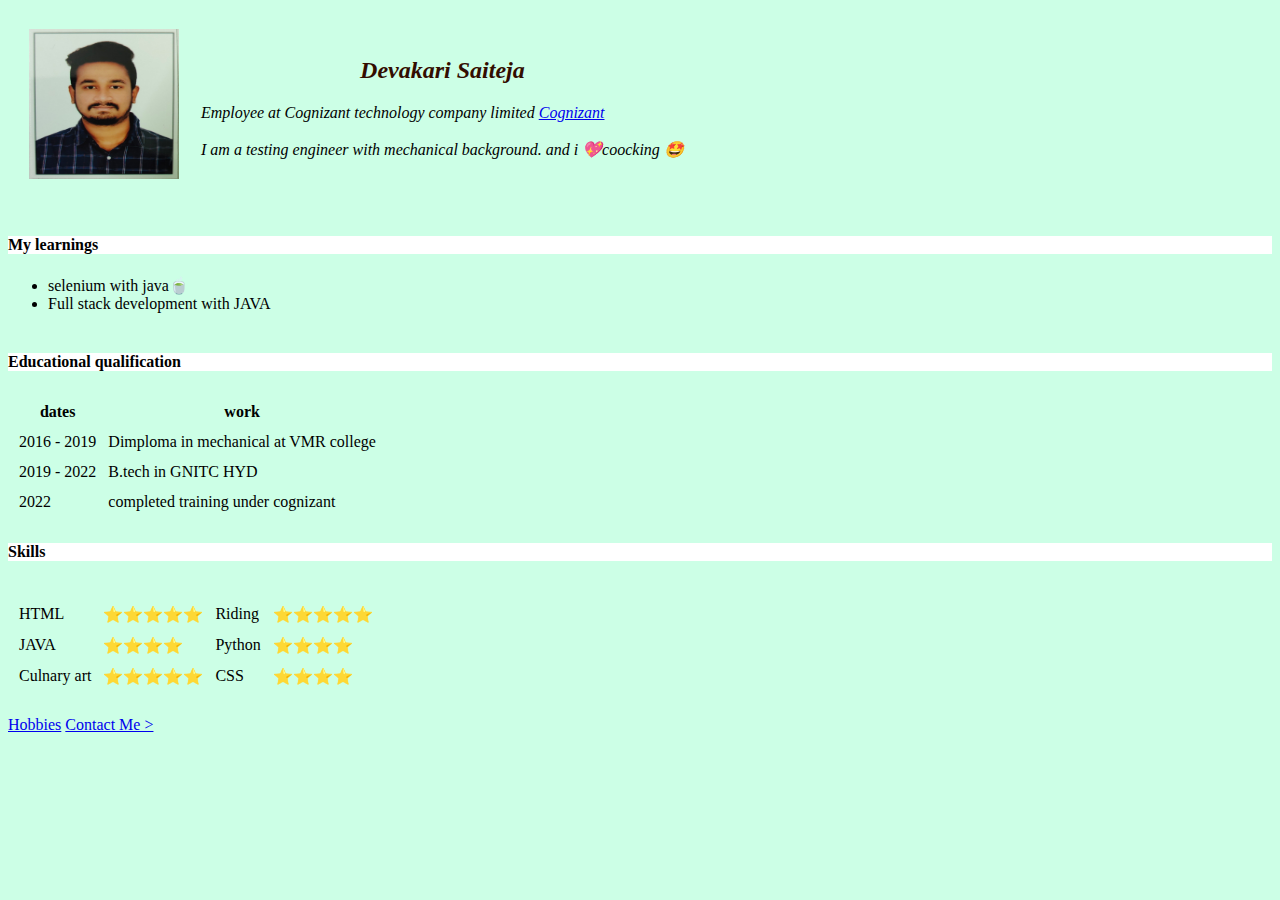
<file: index.html>
<!DOCTYPE html>
<html lang="en" dir="ltr">
  <head>
    <meta charset="utf-8">
    <title>Data</title>
    <link rel="stylesheet" href="D:\Full Stack Development\HTML-Presonal\css\styles.CSS">
    
    <style>
      
  body{
    background-color:#ccffe6;
  }
  h4{
    background-color:  #ffffff;
  }
  h2{
    text-align:center;
    color: #330d00;

  }
  p{
    font-size: 12;
    font-style: italic;
  }
  hr{
    border-style: none;
    border-top-style: dotted;
    border-color: green;
    border-style: none;
    height: 3px;
    width: 30%;
  }

      
    </style>
  </head>

  <body>
<table cellspacing ="20">
  <tr>
    <td><img src="Passphoto.jpg" width="150" height="150"/></td>
      <td>  <h2> <i> Devakari Saiteja</i></h2>
          <p>
            Employee at Cognizant technology company limited
            <a href="https://www.cognizant.com"> Cognizant</a> <br /><br />
          I am a testing engineer with mechanical background. and i 💖coocking 🤩

          </p></td>
  </tr>
</table>



    <hr />

    <h4> My learnings</h4>
    <ul>
      <li>  selenium with java🍵</li>
      <li> Full stack development with JAVA </li>
    </ul>
    <hr>
<h4> Educational qualification </h4>
  <table cellspacing="10">
    <thead>
      <tr>
        <th>dates</th>
        <th>work</th>
      </tr>

    </thead>

    <tr>
      <td> 2016 - 2019   </td>
      <td>Dimploma in mechanical at VMR college </td>
    </tr>


  <tr>
    <td>  2019 - 2022  </td>
    <td>B.tech in GNITC HYD</td>
  </tr>


  <tr>
    <td>2022</td>
    <td> completed training under cognizant</td>
  </tr>
</table>
<tr>

</tr>
<h4>Skills</h4>
<hr>
<table cellspacing="10">
  <tr>
    <td>HTML</td>
    <td>⭐⭐⭐⭐⭐</td>
    <td>Riding</td>
    <td>⭐⭐⭐⭐⭐</td>
  </tr>
  <tr>
    <td>JAVA</td>
    <td>⭐⭐⭐⭐</td>
    <td>Python</td>
    <td>⭐⭐⭐⭐</td>
  </tr>
  <tr>
    <td>Culnary art</td>
    <td>⭐⭐⭐⭐⭐</td>
    <td>CSS</td>
    <td>⭐⭐⭐⭐</td>
  </tr>
</table>
<hr>

<a href="hobbies2.html"> Hobbies</a> <a href="contact-me.html"> Contact Me >



  </body>
</html>
</file>
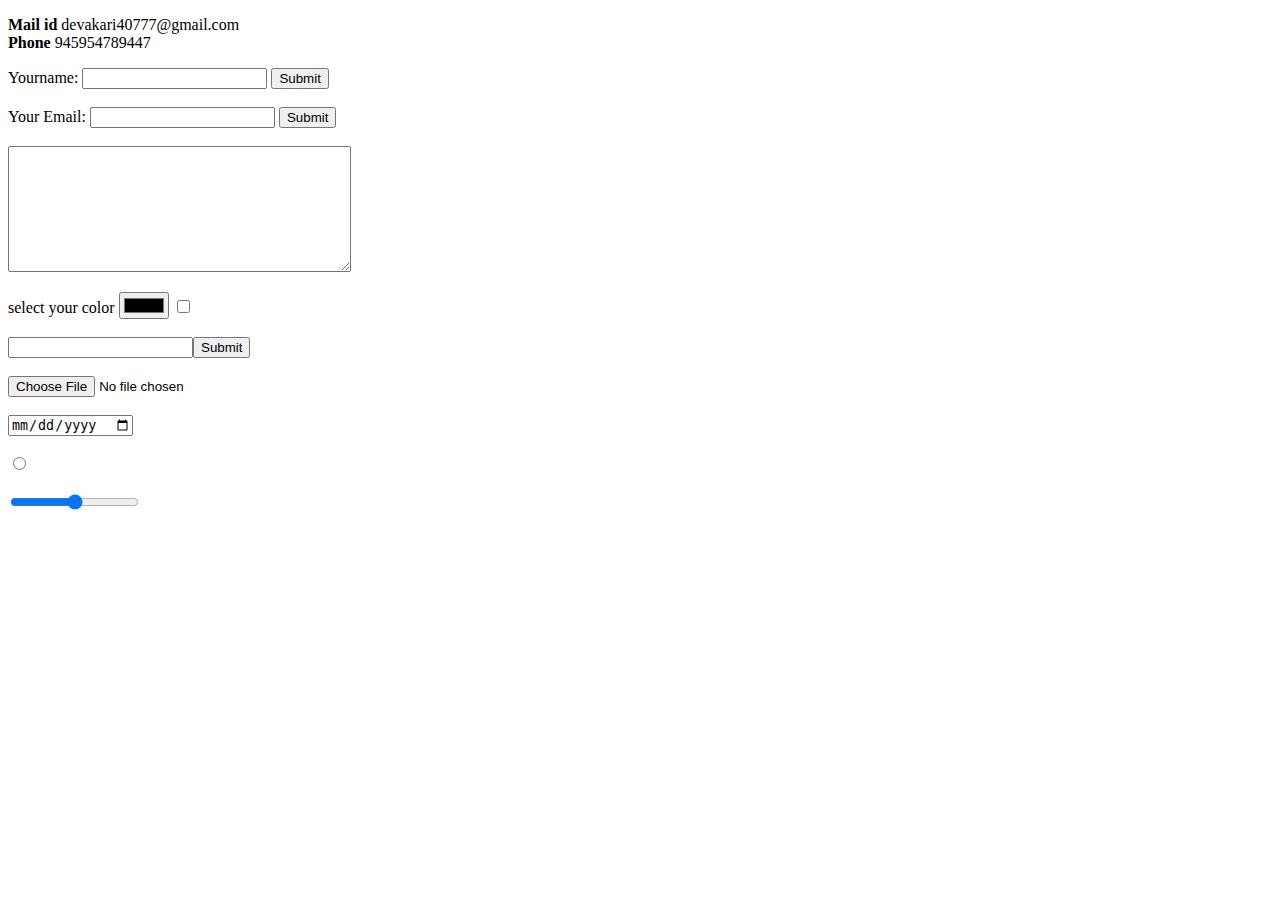
<file: contact-me.html>
<!DOCTYPE html>
<html lang="en" dir="ltr">
  <head>
    <meta charset="utf-8">
    <title>Contact</title>
      <link rel="stylesheet" href="D:\Full Stack Development\HTML-Presonal\css\styles.CSS">
  </head>
  <body>
    <p>
      <strong>Mail id</strong> devakari40777@gmail.com <br />
      <strong>Phone</strong> 945954789447
    </p>
    <form class="" action="mailto:ajjuteja@gmail.com" method="post" enctype="text/plain">
<label for=""></label>
<label >Yourname:</label>
<input type="text" name="name" value="">
<input type="submit" name="Email"><br> <br>


  <label >Your Email:</label>
  <input type="email" name="" value="">
  <input type="submit" name=""><br> <br>


<textarea name="name" rows="8" cols="40"> </textarea>

<p>
  select your color   <input type="color" name="">

  <input type="checkbox" name=""> <br> <br>

  <input type="password" name=""><input type="submit" name=""><br><br>
  <input type="file" name=""><br> <br>

  <input type="date" name=""><br><br>

  <input type="radio" name=""><br><br>

  <input type="range" name=""><br><br>



</p>




    </form>
  </body>
</html>
</file>
